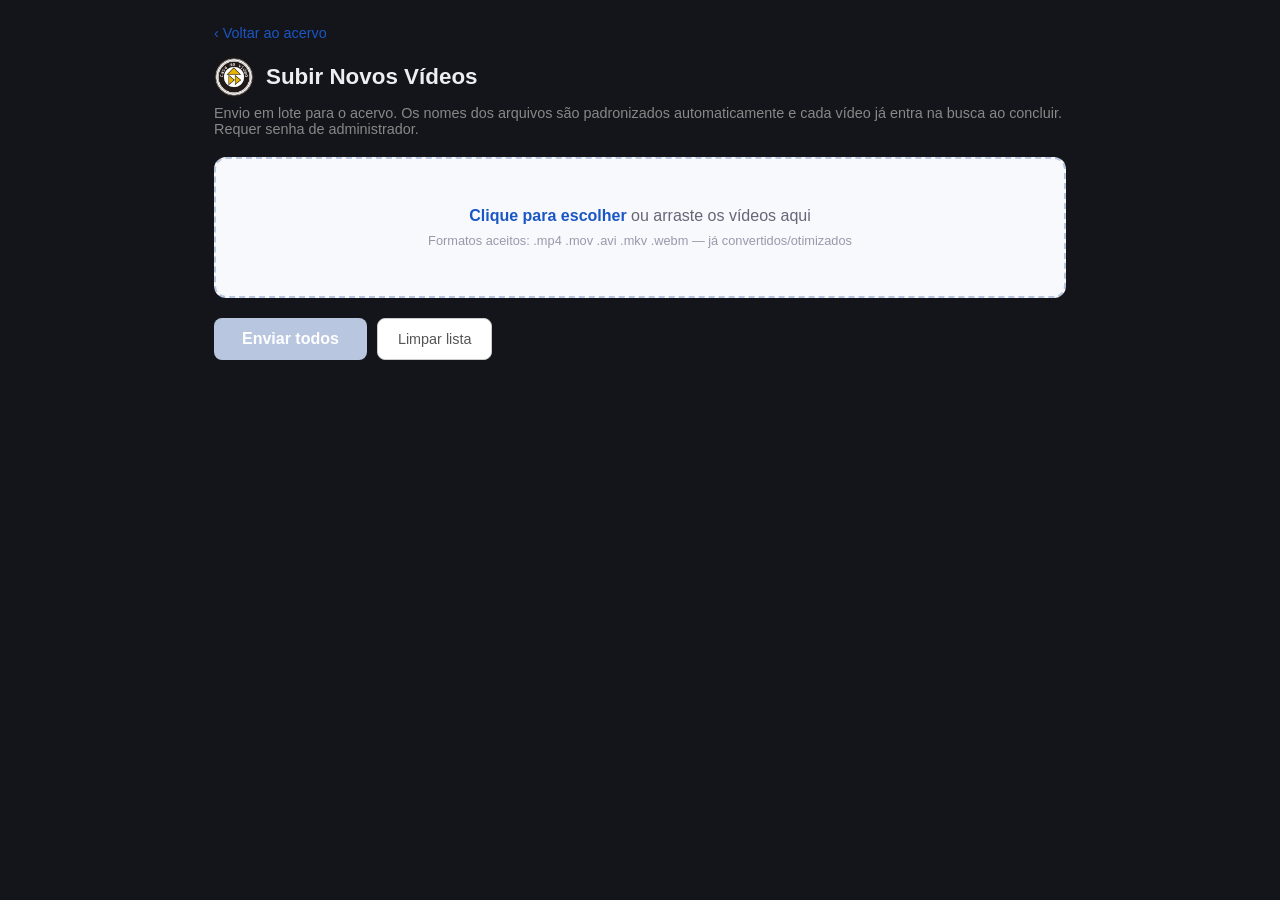
<file: frontend/novosvideos.html>
<!DOCTYPE html>
<html lang="pt-BR">
<head>
  <meta charset="UTF-8">
  <meta name="viewport" content="width=device-width, initial-scale=1.0">
  <title>Subir Novos Vídeos — Casa de Vídeo</title>
  <link rel="stylesheet" href="style.css">
  <style>
    .upload-wrap { max-width: 900px; margin: 0 auto; padding: 24px; }
    .upload-header { display: flex; align-items: center; gap: 12px; margin-bottom: 8px; }
    .upload-header img { height: 40px; }
    .upload-title { font-size: 1.4rem; font-weight: 700; }
    .upload-sub { color: #888; margin-bottom: 20px; font-size: 0.9rem; }
    .upload-back { display: inline-block; margin-bottom: 16px; color: #1a56c4; text-decoration: none; font-size: 0.9rem; }
    .upload-back:hover { text-decoration: underline; }
    .zona-de-soltar { border: 2px dashed #b9c6e0; border-radius: 12px; padding: 48px 24px; text-align: center; color: #667; background: #f7f9fd; cursor: pointer; transition: background 0.2s, border-color 0.2s; margin-bottom: 20px; }
    .zona-de-soltar:hover, .zona-de-soltar.arrastando { background: #eef3fc; border-color: #1a56c4; }
    .zona-de-soltar strong { color: #1a56c4; }
    .zona-de-soltar .dica { font-size: 0.8rem; color: #99a; margin-top: 8px; }
    .fila-item { display: flex; align-items: center; gap: 14px; padding: 10px 12px; border: 1px solid #e5e5e5; border-radius: 8px; margin-bottom: 8px; background: #fff; }
    .fila-nomes { flex: 1; min-width: 0; }
    .fila-nome-original { font-size: 0.9rem; color: #1a1a1a; font-weight: 500; word-break: break-word; }
    .fila-nome-tratado { font-size: 0.8rem; color: #888; word-break: break-word; }
    .fila-nome-tratado.diferente { color: #b8860b; }
    .fila-tamanho { font-size: 0.8rem; color: #999; flex-shrink: 0; }
    .fila-status { flex-shrink: 0; font-size: 0.8rem; font-weight: 600; padding: 5px 10px; border-radius: 6px; min-width: 110px; text-align: center; }
    .status-aguardando { background: #f0f0f0; color: #777; }
    .status-enviando { background: #e8f0fe; color: #1a56c4; }
    .status-processando { background: #fff4d6; color: #9a7b00; }
    .status-concluido { background: #e3f4e3; color: #217a2b; }
    .status-erro { background: #fdecec; color: #c62828; }
    .barra-progresso { height: 4px; background: #e5e5e5; border-radius: 2px; margin-top: 6px; overflow: hidden; }
    .barra-progresso-preenchida { height: 100%; width: 0%; background: #1a56c4; transition: width 0.2s; }
    .upload-acoes { display: flex; gap: 10px; margin: 16px 0; align-items: center; }
    .botao-enviar { padding: 12px 28px; border: none; border-radius: 8px; cursor: pointer; font-size: 1rem; font-weight: 700; background: #1a56c4; color: #fff; }
    .botao-enviar:hover { background: #164aa8; }
    .botao-enviar:disabled { background: #b9c6e0; cursor: not-allowed; }
    .botao-limpar { padding: 12px 20px; border: 1px solid #ccc; border-radius: 8px; cursor: pointer; font-size: 0.9rem; background: #fff; color: #555; }
    .resumo-final { color: #555; font-size: 0.9rem; margin-top: 8px; }
    .upload-toast { position: fixed; bottom: 24px; left: 50%; transform: translateX(-50%); background: #333; color: #fff; padding: 12px 22px; border-radius: 8px; font-size: 0.9rem; opacity: 0; transition: opacity 0.3s; pointer-events: none; z-index: 1000; }
    .upload-toast.show { opacity: 1; }
  </style>
</head>
<body>
  <div class="upload-wrap">
    <a class="upload-back" href="/">‹ Voltar ao acervo</a>
    <div class="upload-header">
      <img src="logo.png" alt="Casa de Vídeo">
      <span class="upload-title">Subir Novos Vídeos</span>
    </div>
    <div class="upload-sub">
      Envio em lote para o acervo. Os nomes dos arquivos são padronizados
      automaticamente e cada vídeo já entra na busca ao concluir.
      Requer senha de administrador.
    </div>

    <div class="zona-de-soltar" id="zona-de-soltar">
      <div><strong>Clique para escolher</strong> ou arraste os vídeos aqui</div>
      <div class="dica">Formatos aceitos: .mp4 .mov .avi .mkv .webm — já convertidos/otimizados</div>
    </div>
    <input type="file" id="seletor-de-arquivos" multiple
           accept=".mp4,.mov,.avi,.mkv,.webm" style="display: none;">

    <div id="fila-de-envio"></div>

    <div class="upload-acoes">
      <button class="botao-enviar" id="botao-enviar" disabled>Enviar todos</button>
      <button class="botao-limpar" id="botao-limpar">Limpar lista</button>
    </div>
    <div class="resumo-final" id="resumo-final"></div>
  </div>
  <div class="upload-toast" id="upload-toast"></div>
  <script src="novosvideos.js"></script>
</body>
</html>
</file>
<file: frontend/style.css>
:root {
  --bg: #14151a;
  --bg-raised: #1c1e24;
  --line: #2a2d35;
  --text: #eceef1;
  --text-dim: #8b909c;
  --accent: #e8a33d;
  --accent-dim: #6b5330;
  --radius: 10px;
  --mono: "SF Mono", "Roboto Mono", Consolas, monospace;
  --sans: -apple-system, "Segoe UI", Roboto, Helvetica, Arial, sans-serif;
}

* { box-sizing: border-box; }

body {
  margin: 0;
  background: var(--bg);
  color: var(--text);
  font-family: var(--sans);
  min-height: 100vh;
}

.topbar {
  display: flex;
  align-items: center;
  gap: 24px;
  padding: 18px 28px;
  border-bottom: 1px solid var(--line);
  position: sticky;
  top: 0;
  background: rgba(20, 21, 26, 0.92);
  backdrop-filter: blur(6px);
  z-index: 10;
}

.brand { display: flex; align-items: center; gap: 8px; font-weight: 600; letter-spacing: 0.02em; white-space: nowrap; }
.brand-mark { width: 28px; height: 28px; border-radius: 50%; object-fit: cover; }

.search-form { flex: 1; display: flex; gap: 8px; max-width: 640px; }
.search-form input {
  flex: 1;
  background: var(--bg-raised);
  border: 1px solid var(--line);
  color: var(--text);
  padding: 10px 14px;
  border-radius: var(--radius);
  font-size: 14px;
}
.search-form input:focus { outline: none; border-color: var(--accent); }
.search-form button {
  background: var(--accent);
  border: none;
  color: #1a1305;
  font-weight: 600;
  padding: 10px 18px;
  border-radius: var(--radius);
  cursor: pointer;
}
.search-form button:hover { filter: brightness(1.08); }

.layout {
  display: flex;
  align-items: stretch;
  min-height: 100vh;
}

.sidebar {
  width: 220px;
  flex-shrink: 0;
  border-right: 1px solid var(--line);
  padding: 20px 16px;
  position: sticky;
  top: 0;
  height: 100vh;
  overflow-y: auto;
}
.sidebar-title {
  font-size: 11px;
  text-transform: uppercase;
  letter-spacing: 0.08em;
  color: var(--text-dim);
  margin-bottom: 12px;
  padding: 0 4px;
}
.tag-list { display: flex; flex-direction: column; gap: 4px; }
.tag-row {
  display: flex; align-items: center; justify-content: space-between; gap: 8px;
  padding: 8px 14px; border-radius: 999px; cursor: pointer;
  font-size: 13px; color: var(--text-dim);
  border: 1px solid var(--line);
  background: var(--bg-raised);
}
.tag-row:hover { border-color: var(--accent-dim); }
.tag-row.active { background: var(--accent); color: #1a1305; border-color: var(--accent); }
.tag-row .count {
  font-family: var(--mono); font-size: 11px; opacity: 0.7;
}
.tag-empty { font-size: 12px; color: var(--text-dim); padding: 0 4px; }

.main-area { flex: 1; min-width: 0; }

.grid {
  display: grid;
  grid-template-columns: repeat(auto-fill, minmax(220px, 1fr));
  gap: 16px;
  padding: 8px 28px 48px;
}

.card {
  background: var(--bg-raised);
  border: 1px solid var(--line);
  border-radius: var(--radius);
  overflow: hidden;
  cursor: pointer;
  transition: transform 0.12s ease, border-color 0.12s ease;
}
.card:hover { transform: translateY(-2px); border-color: var(--accent-dim); }
.card img { width: 100%; aspect-ratio: 16/9; object-fit: cover; display: block; background: #0d0e11; }
.card-meta { padding: 10px 12px; }
.card-filename { font-size: 12px; color: var(--text-dim); white-space: nowrap; overflow: hidden; text-overflow: ellipsis; }
.card-time { font-family: var(--mono); font-size: 12px; color: var(--accent); margin-top: 4px; }
.card-tags { margin-top: 6px; display: flex; flex-wrap: wrap; gap: 4px; }
.card-tags span {
  font-size: 10px; color: var(--text-dim); border: 1px solid var(--line);
  border-radius: 999px; padding: 2px 8px;
}

.empty-state, .loading-state { text-align: center; color: var(--text-dim); padding: 60px 20px; }

.modal {
  position: fixed; inset: 0; background: rgba(10, 10, 12, 0.85);
  display: flex; align-items: center; justify-content: center; z-index: 100;
  padding: 24px;
}
.modal[hidden] { display: none; }
.modal-content {
  background: var(--bg-raised); border: 1px solid var(--line); border-radius: var(--radius);
  max-width: 900px; width: 100%; position: relative; overflow: hidden;
}
.modal-close {
  position: absolute; top: 10px; right: 10px; background: var(--accent); color: #1a1305;
  border: none; padding: 8px 16px; border-radius: 999px; cursor: pointer; font-size: 13px;
  font-weight: 600; z-index: 2;
}
.video-error {
  padding: 40px 20px; text-align: center; color: var(--text-dim); font-size: 14px;
}
.video-error a { color: var(--accent); }

.nav-btn {
  position: absolute; top: 50%; transform: translateY(-50%);
  background: rgba(0,0,0,0.5); color: var(--text); border: 2px solid rgba(255,255,255,0.15);
  width: 64px; height: 64px; border-radius: 50%; cursor: pointer;
  font-size: 34px; z-index: 3; line-height: 1;
  display: flex; align-items: center; justify-content: center;
}
.nav-btn:hover { background: rgba(0,0,0,0.8); border-color: var(--accent); }
.nav-btn:disabled { opacity: 0.2; cursor: default; }
.nav-prev { left: 16px; }
.nav-next { right: 16px; }

.similar-section { margin-top: 18px; border-top: 1px solid var(--line); padding-top: 14px; }
.similar-title { font-size: 12px; color: var(--text-dim); margin-bottom: 10px; }
.similar-row { display: flex; gap: 10px; overflow-x: auto; padding-bottom: 4px; }
.similar-card {
  flex: 0 0 140px; cursor: pointer; border-radius: var(--radius); overflow: hidden;
  background: var(--bg); border: 1px solid var(--line);
}
.similar-card img { width: 100%; aspect-ratio: 16/9; object-fit: cover; display: block; }
.similar-card .similar-name {
  font-size: 11px; color: var(--text-dim); padding: 6px 8px; white-space: nowrap;
  overflow: hidden; text-overflow: ellipsis;
}
.similar-empty { font-size: 12px; color: var(--text-dim); }
.video-wrap { position: relative; }
.modal video { width: 100%; display: block; background: #000; max-height: 65vh; }
.modal-meta { padding: 16px 20px; }
.modal-file-row {
  display: flex; align-items: center; justify-content: space-between; gap: 12px;
  margin-bottom: 10px;
}
.modal-file { font-family: var(--mono); font-size: 13px; color: var(--text-dim); }
.download-btn {
  background: var(--accent); color: #1a1305; font-weight: 600; font-size: 13px;
  padding: 8px 16px; border-radius: 999px; text-decoration: none; white-space: nowrap;
}
.download-btn:hover { filter: brightness(1.08); }
.current-tags { display: flex; flex-wrap: wrap; gap: 6px; margin-bottom: 10px; }
.current-tags span {
  font-size: 12px; background: var(--bg); border: 1px solid var(--line); border-radius: 999px;
  padding: 4px 10px; display: flex; align-items: center; gap: 6px;
}
.current-tags button { background: none; border: none; color: var(--text-dim); cursor: pointer; font-size: 12px; }

.tag-suggestions { display: flex; flex-wrap: wrap; gap: 6px; margin-bottom: 10px; }
.tag-suggestions:empty { display: none; }
.suggestion-chip {
  font-size: 12px; color: var(--accent); border: 1px dashed var(--accent-dim);
  border-radius: 999px; padding: 4px 10px; cursor: pointer; background: none;
}
.suggestion-chip:hover { background: var(--accent-dim); }
.suggestion-chip .pct { opacity: 0.7; font-family: var(--mono); font-size: 10px; margin-left: 4px; }
#tag-form input {
  width: 100%; background: var(--bg); border: 1px solid var(--line); color: var(--text);
  padding: 8px 12px; border-radius: var(--radius); font-size: 13px;
}

.video-counter {
  display: block;
  font-size: 0.8rem;
  opacity: 0.65;
  margin-top: 2px;
}

.card { position: relative; }
</file>
